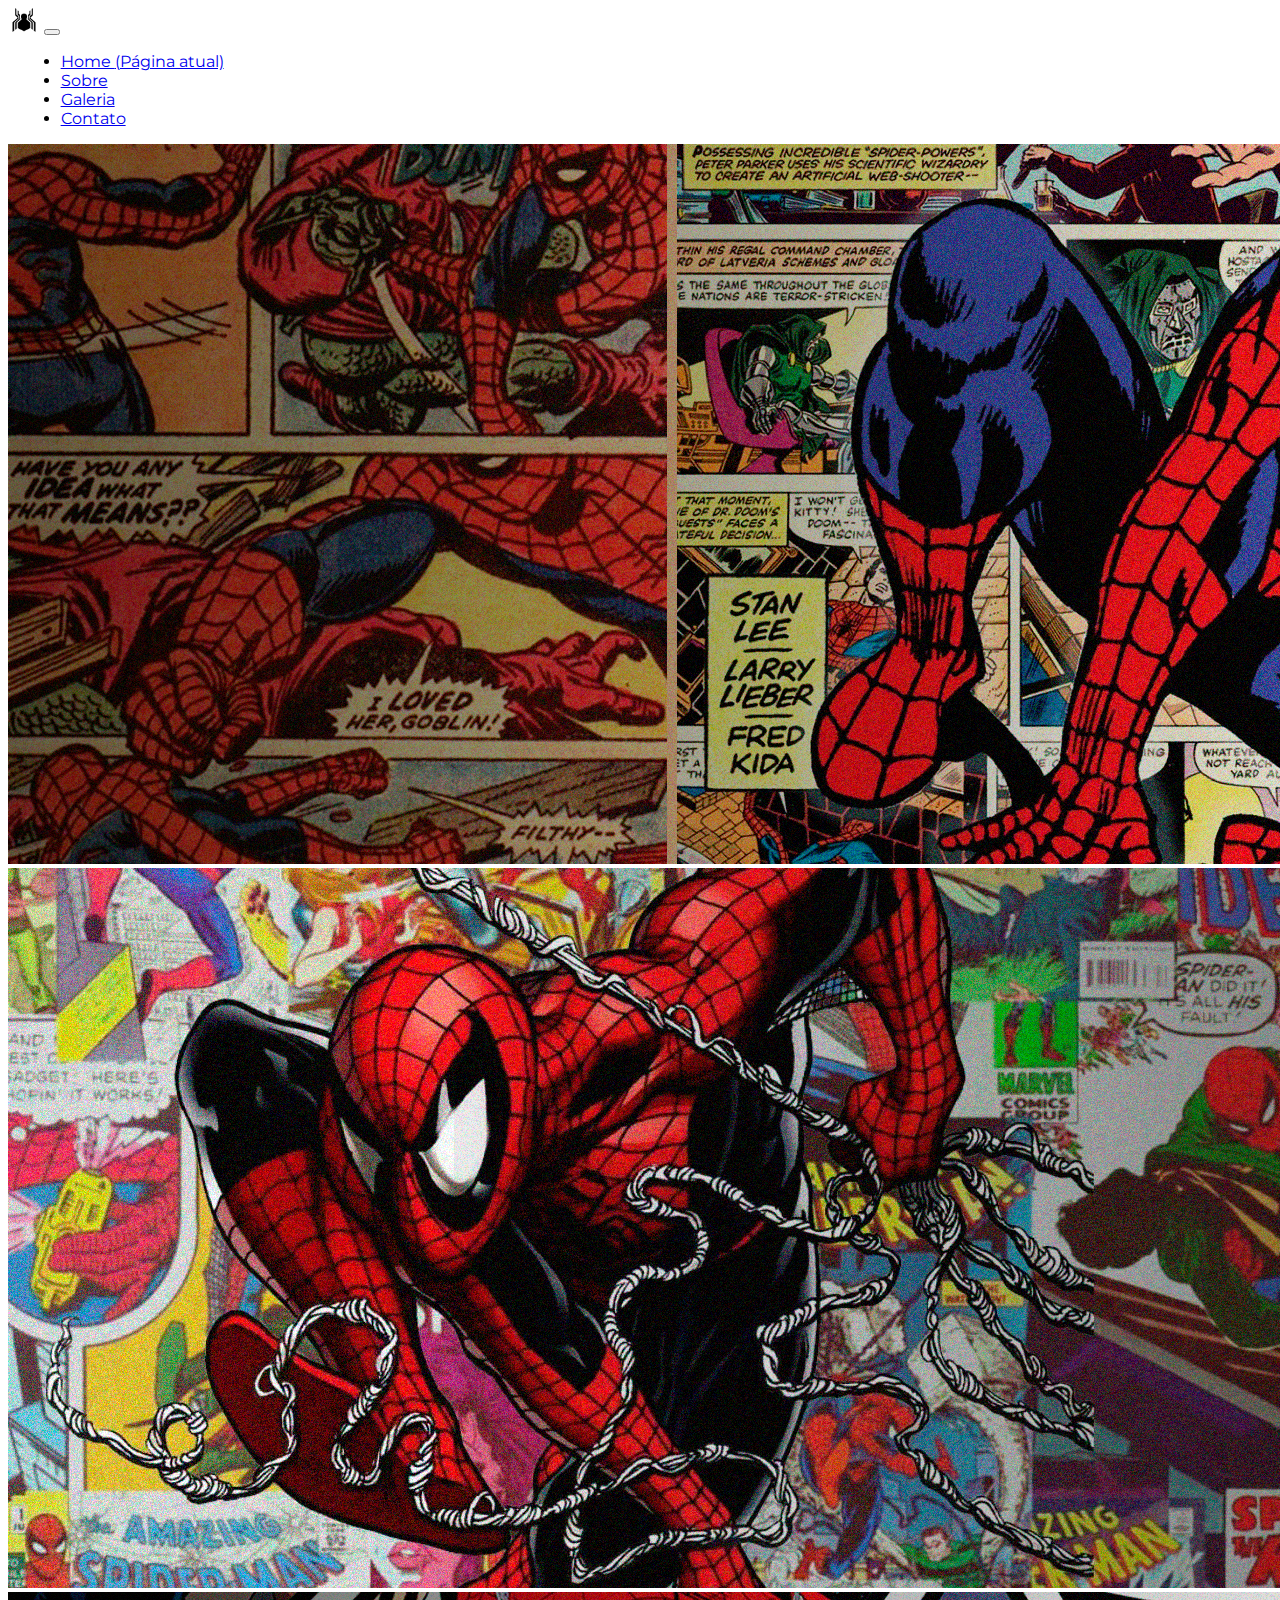
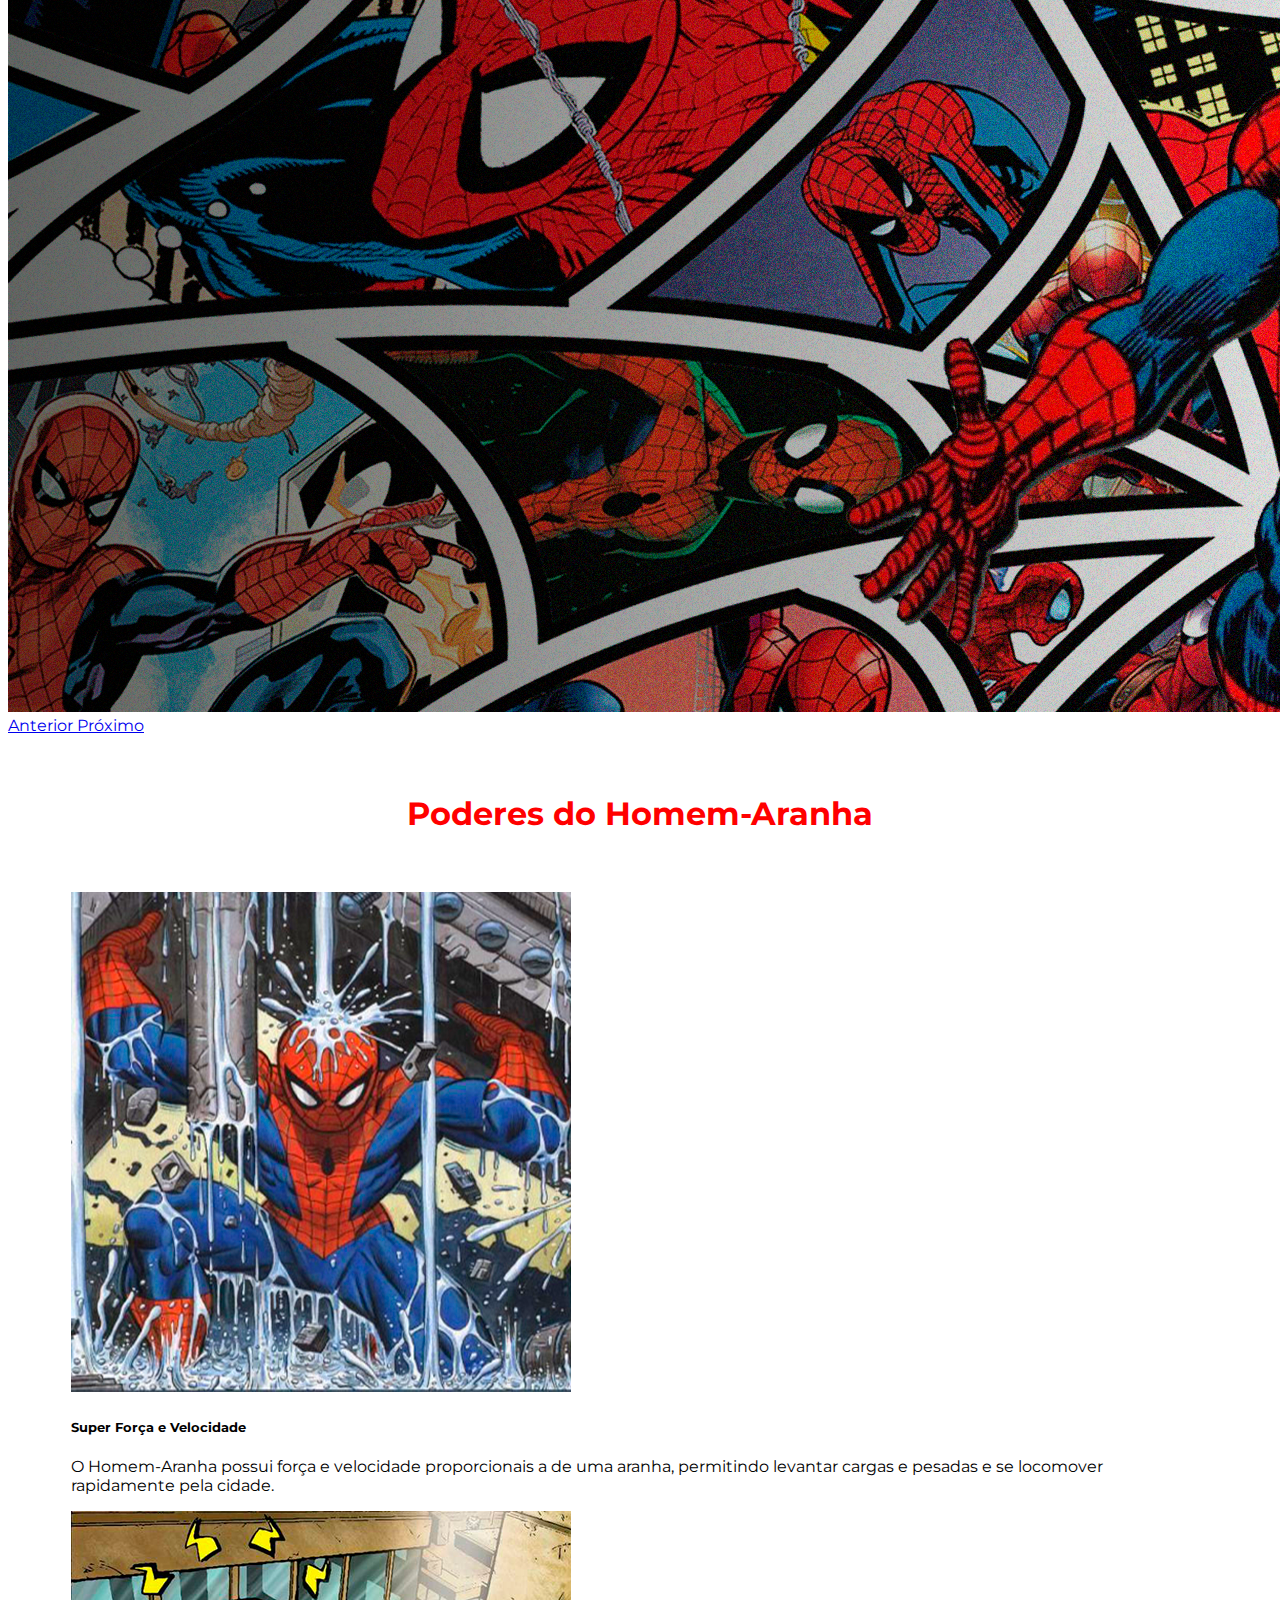
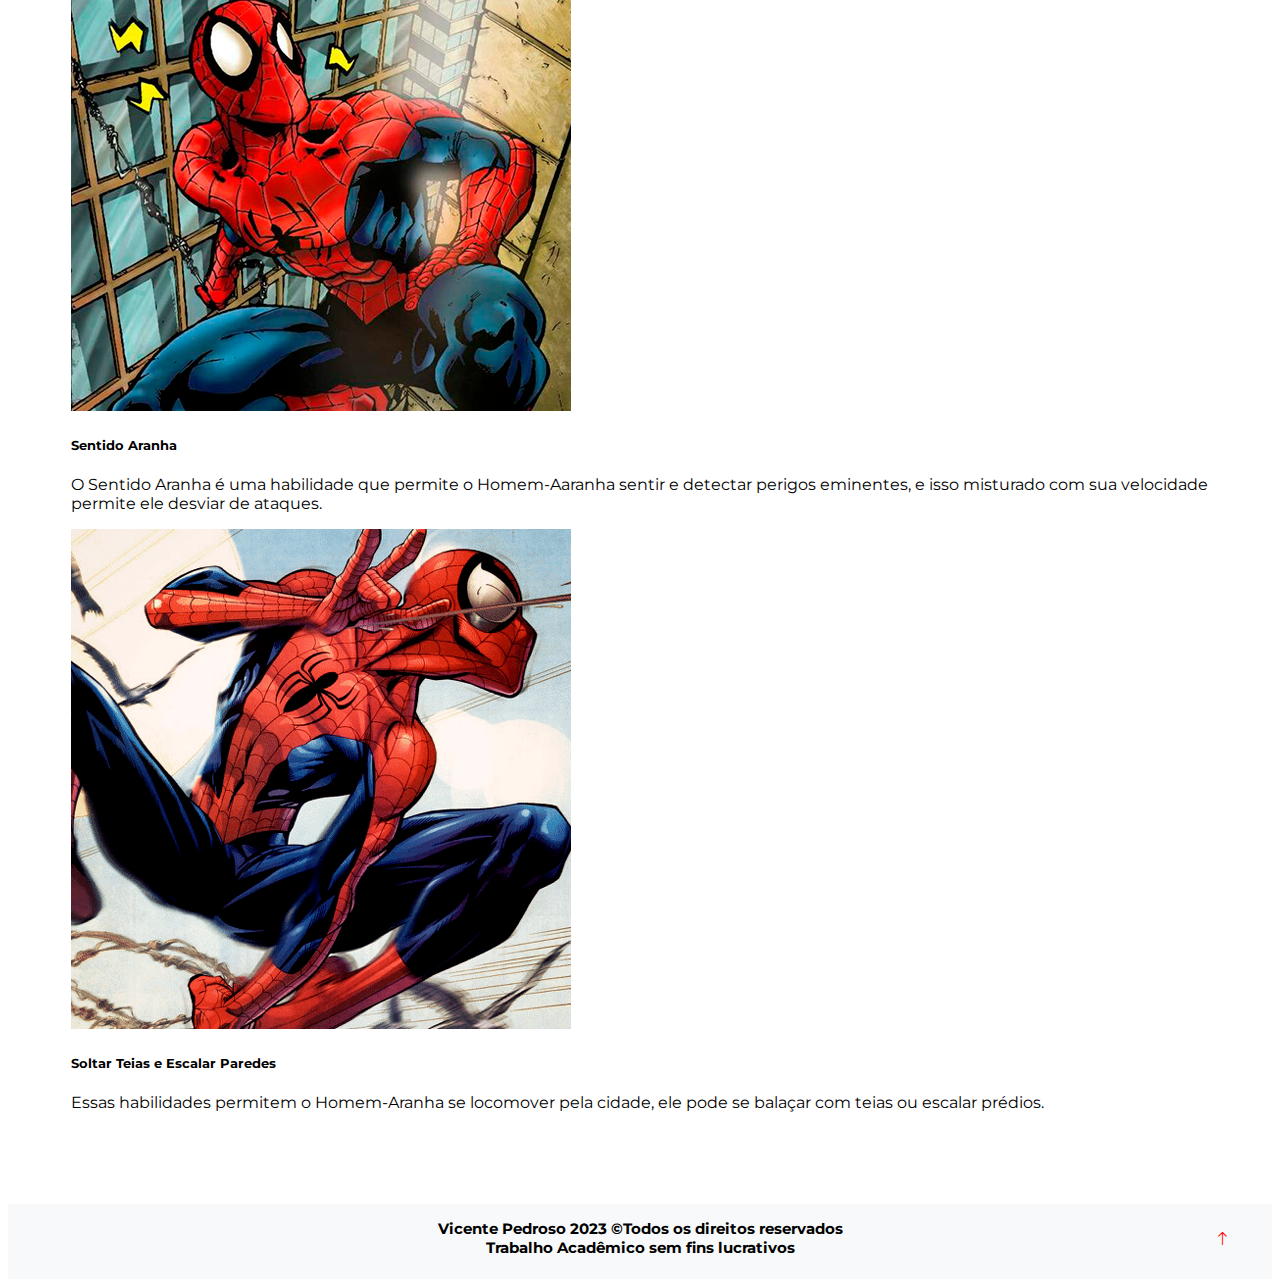
<file: index.html>
<!DOCTYPE html>
<html lang="pt-br">

<head>
  <title>Home - Homem-Aranha</title>
  <!-- Meta tags Obrigatórias -->
  <meta charset="utf-8">
  <meta name="viewport" content="width=device-width, initial-scale=1, shrink-to-fit=no">
  <link rel="icon" href="pic/logo.png">

  <!-- Bootstrap CSS -->
  <link rel="stylesheet" href="https://stackpath.bootstrapcdn.com/bootstrap/4.1.3/css/bootstrap.min.css"
    integrity="sha384-MCw98/SFnGE8fJT3GXwEOngsV7Zt27NXFoaoApmYm81iuXoPkFOJwJ8ERdknLPMO" crossorigin="anonymous">
    <link rel="stylesheet" href="https://cdn.jsdelivr.net/npm/bootstrap-icons@1.10.5/font/bootstrap-icons.css"><!-- IMPORTAÇÃO DOS ICONES BOOTSTRAPS -->
  <link rel="stylesheet" href="style.css">


  <!-- JavaScript (Opcional) -->
  <!-- jQuery primeiro, depois Popper.js, depois Bootstrap JS -->
  <script src="https://code.jquery.com/jquery-3.3.1.slim.min.js"
    integrity="sha384-q8i/X+965DzO0rT7abK41JStQIAqVgRVzpbzo5smXKp4YfRvH+8abtTE1Pi6jizo"
    crossorigin="anonymous"></script>
  <script src="https://cdnjs.cloudflare.com/ajax/libs/popper.js/1.14.3/umd/popper.min.js"
    integrity="sha384-ZMP7rVo3mIykV+2+9J3UJ46jBk0WLaUAdn689aCwoqbBJiSnjAK/l8WvCWPIPm49"
    crossorigin="anonymous"></script>
  <script src="https://stackpath.bootstrapcdn.com/bootstrap/4.1.3/js/bootstrap.min.js"
    integrity="sha384-ChfqqxuZUCnJSK3+MXmPNIyE6ZbWh2IMqE241rYiqJxyMiZ6OW/JmZQ5stwEULTy"
    crossorigin="anonymous"></script>

</head>

<body>

  <nav class="navbar navbar-expand-lg navbar-light bg-light">
    <img src="pic/logo.png">
    <button class="navbar-toggler" type="button" data-toggle="collapse" data-target="#navbarNav"
      aria-controls="navbarNav" aria-expanded="false" aria-label="Alterna navegação">
      <span class="navbar-toggler-icon"></span>
    </button>
    <div class="collapse navbar-collapse" id="navbarNav">
      <ul class="navbar-nav">
        <li class="nav-item active">
          <a class="nav-link" href="index.html">Home <span class="sr-only">(Página atual)</span></a>
        </li>
        <li class="nav-item">
          <a class="nav-link" href="sobre.html">Sobre</a>
        </li>
        <li class="nav-item">
          <a class="nav-link" href="galeria.html">Galeria</a>
        </li>
        <li class="nav-item">
          <a class="nav-link" href="contato.html">Contato</a>
        </li>
      </ul>
    </div>
  </nav>

  <div id="carouselExampleControls" class="carousel slide" data-ride="carousel">
    <div class="carousel-inner">
      <div class="carousel-item active">
        <img class="d-block w-100" src="pic/slide1.png" alt="Primeiro Slide">
      </div>
      <div class="carousel-item">
        <img class="d-block w-100" src="pic/slide2.png" alt="Segundo Slide">
      </div>
      <div class="carousel-item">
        <img class="d-block w-100" src="pic/slide3.png" alt="Terceiro Slide">
      </div>
    </div>
    <a class="carousel-control-prev" href="#carouselExampleControls" role="button" data-slide="prev">
      <span class="carousel-control-prev-icon" aria-hidden="true"></span>
      <span class="sr-only">Anterior</span>
    </a>
    <a class="carousel-control-next" href="#carouselExampleControls" role="button" data-slide="next">
      <span class="carousel-control-next-icon" aria-hidden="true"></span>
      <span class="sr-only">Próximo</span>
    </a>
  </div>


    <div class="hometitulo"> <h1>Poderes do Homem-Aranha</h1></div>

    <div class="card-deck">
      <div class="card">
        <img class="card-img-top" src="pic/super-força.png" alt="Imagem de capa do card">
        <div class="card-body">
          <h5 class="card-title">Super Força e Velocidade</h5>
          <p class="card-text">O Homem-Aranha possui força e velocidade proporcionais a de uma aranha, permitindo levantar cargas e pesadas e se locomover rapidamente pela cidade.</p>
  
        </div>
      </div>
      <div class="card">
        <img class="card-img-top" src="pic/sentido-aranha.png" alt="Imagem de capa do card">
        <div class="card-body">
          <h5 class="card-title">Sentido Aranha</h5>
          <p class="card-text">O Sentido Aranha é uma habilidade que permite o Homem-Aaranha sentir e detectar perigos eminentes, e isso misturado com sua velocidade permite ele desviar de ataques.</p>
 
        </div>
      </div>
      <div class="card">
        <img class="card-img-top" src="pic/soltar-teia.png" alt="Imagem de capa do card">
        <div class="card-body">
          <h5 class="card-title">Soltar Teias e Escalar Paredes</h5>
          <p class="card-text">Essas habilidades permitem o Homem-Aranha se locomover pela cidade, ele pode se balaçar com teias ou escalar prédios.</p>

        </div>
      </div>
    </div>

    <div class="rodape">
       <a href="#"> <i class="bi bi-arrow-up"></i></a>
      <h2>Vicente Pedroso 2023 &copyTodos os direitos reservados</br>
      Trabalho Acadêmico sem fins lucrativos</h2>
      
    </div>

</body>

</html>
</file>
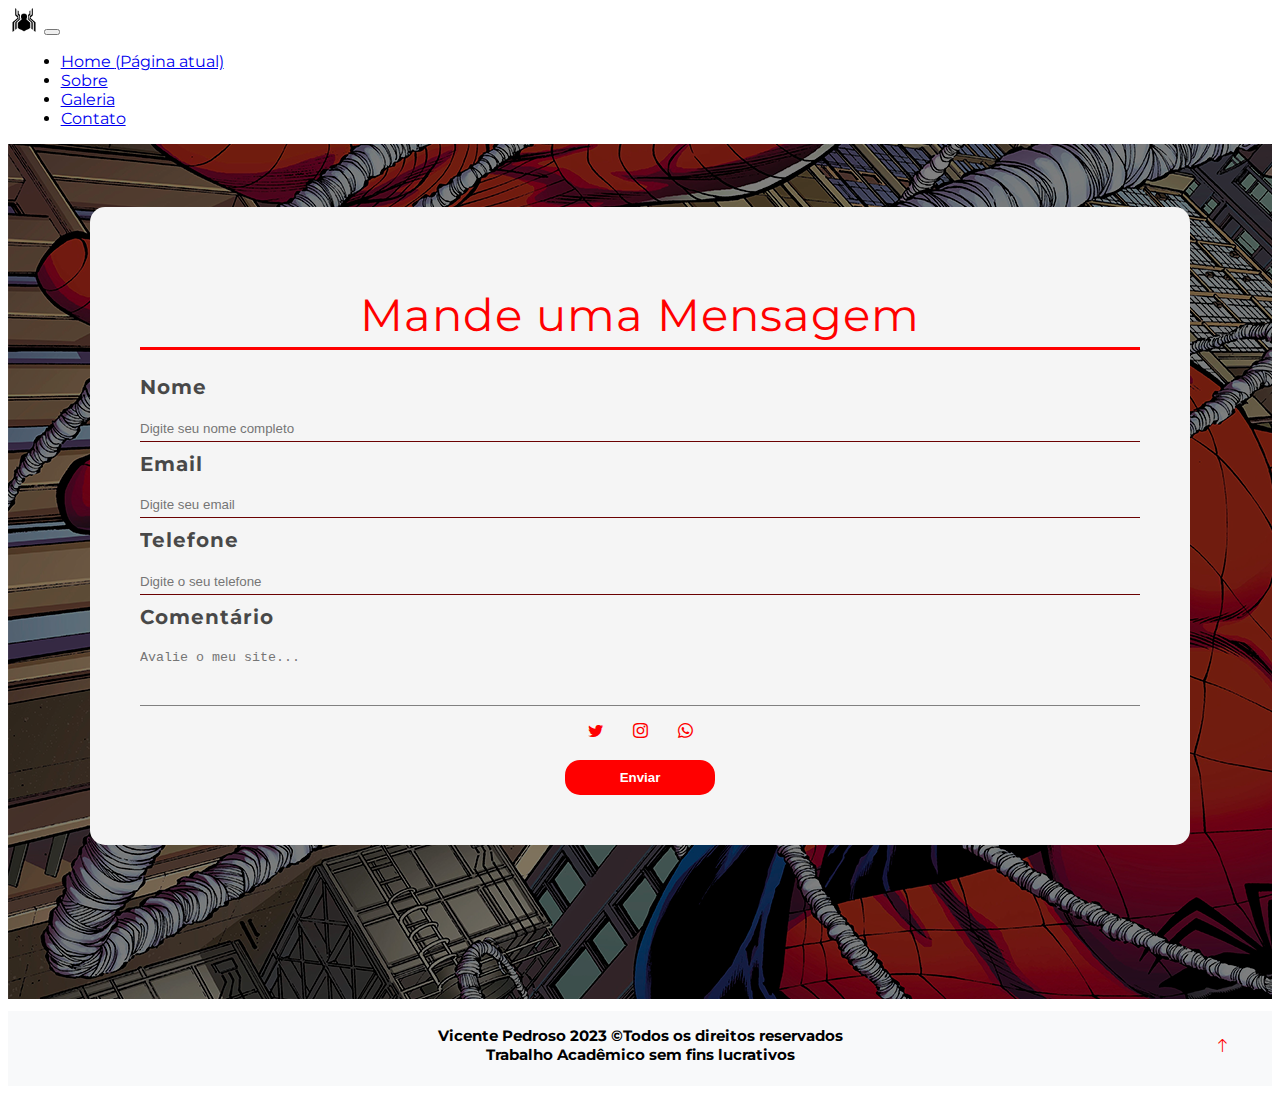
<file: contato.html>
<!DOCTYPE html>
<html lang="pt-br">

<head>
  <title>Contato - Homem-Aranha</title>
  <!-- Meta tags Obrigatórias -->
  <meta charset="utf-8">
  <meta name="viewport" content="width=device-width, initial-scale=1, shrink-to-fit=no">
  <link rel="icon" href="pic/logo.png">

  <!-- Bootstrap CSS -->
  <link rel="stylesheet" href="https://stackpath.bootstrapcdn.com/bootstrap/4.1.3/css/bootstrap.min.css"
    integrity="sha384-MCw98/SFnGE8fJT3GXwEOngsV7Zt27NXFoaoApmYm81iuXoPkFOJwJ8ERdknLPMO" crossorigin="anonymous">
    <link rel="stylesheet" href="https://cdn.jsdelivr.net/npm/bootstrap-icons@1.10.5/font/bootstrap-icons.css"><!-- IMPORTAÇÃO DOS ICONES BOOTSTRAPS -->
  <link rel="stylesheet" href="style.css">


  <!-- JavaScript (Opcional) -->
  <!-- jQuery primeiro, depois Popper.js, depois Bootstrap JS -->
  <script src="https://code.jquery.com/jquery-3.3.1.slim.min.js"
    integrity="sha384-q8i/X+965DzO0rT7abK41JStQIAqVgRVzpbzo5smXKp4YfRvH+8abtTE1Pi6jizo"
    crossorigin="anonymous"></script>
  <script src="https://cdnjs.cloudflare.com/ajax/libs/popper.js/1.14.3/umd/popper.min.js"
    integrity="sha384-ZMP7rVo3mIykV+2+9J3UJ46jBk0WLaUAdn689aCwoqbBJiSnjAK/l8WvCWPIPm49"
    crossorigin="anonymous"></script>
  <script src="https://stackpath.bootstrapcdn.com/bootstrap/4.1.3/js/bootstrap.min.js"
    integrity="sha384-ChfqqxuZUCnJSK3+MXmPNIyE6ZbWh2IMqE241rYiqJxyMiZ6OW/JmZQ5stwEULTy"
    crossorigin="anonymous"></script>

    <script language="javascript" type="text/javascript"> 

      function aviso (){
          alert('Dados Enviados, entraremos em contato em breve!')
      }
  
       function validar () {
        var nome = form1.nome.value;
        var email = form1.email.value;
        var telefone = form1.telefone.value;
      
         if (nome == ""){
        alert ('Preencha o campo com o seu nome');
        form1.nome.focus ();
          return false;
          }
  
          if (email == ""){
          alert ('Preencha o campo com o seu email');
          form1.email.focus ();
          return false;
          }
      
          if (telefone == ""){
          alert ('Preencha o campo com o seu telefone');
          form1.telefone.focus ();
          return false;
          }
  
          // Coloquei vários espaços para alinhar a mensagem de envio! // 
          else {
          alert ('Dados enviados com sucesso.                                                                Entraremos em contato em breve!')
          }
          }
      </script>
  
</head>



<body>

  <nav class="navbar navbar-expand-lg navbar-light bg-light">
    <img src="pic/logo.png">
    <button class="navbar-toggler" type="button" data-toggle="collapse" data-target="#navbarNav"
      aria-controls="navbarNav" aria-expanded="false" aria-label="Alterna navegação">
      <span class="navbar-toggler-icon"></span>
    </button>
    <div class="collapse navbar-collapse" id="navbarNav">
      <ul class="navbar-nav">
        <li class="nav-item">
          <a class="nav-link" href="index.html">Home <span class="sr-only">(Página atual)</span></a>
        </li>
        <li class="nav-item">
          <a class="nav-link" href="sobre.html">Sobre</a>
        </li>
        <li class="nav-item">
          <a class="nav-link" href="galeria.html">Galeria</a>
        </li>
        <li class="nav-item active">
          <a class="nav-link" href="contato.html">Contato</a>
        </li>
      </ul>
    </div>
  </nav>

  <section class="contato-back">

  <div class="container-contato">
      <form name="form1" method="post" action="index.html">
          <h1>Mande uma Mensagem</h1>
          <div class="input">
              <h2>Nome</h2>
              <input name="nome" type="text" placeholder="Digite seu nome completo" minlength="2" required maxlength="25">
              <h2>Email</h2>
              <input name="email" type="email" placeholder="Digite seu email" required>
              <h2>Telefone</h2>
              <input name="telefone" type="tel" placeholder="Digite o seu telefone" title="Digite apenas números" required>
              <h2>Comentário</h2>
              <div class="textarea">
                  <textarea name="comentario" placeholder="Avalie o meu site..." type="text"></textarea>
              </div>
              
              <div class="redes-sociais">
                 <a href="https://www.instagram.com/vimathss/"><i class="bi bi-twitter"></i></a>
                 <a href="https://www.instagram.com/vimathss/"><i class="bi bi-instagram"></i></a>
                 <a href="https://api.whatsapp.com/send?phone=5555994799577&text=oi%20gostoso%20do%20css%20bolado%20%F0%9F%98%8F"><i class="bi bi-whatsapp"></i></a>
              </div>

              <div class="enviar">
                  <button type="submit" onclick="return validar()">Enviar</button>
              </div>
          </div>
      </form>
  </section>
    <div class="rodape">
        <a href="#"> <i class="bi bi-arrow-up"></i></a>
      <h2>Vicente Pedroso 2023 &copyTodos os direitos reservados</br>
      Trabalho Acadêmico sem fins lucrativos</h2>
    </div>

</body>

</html>
</file>
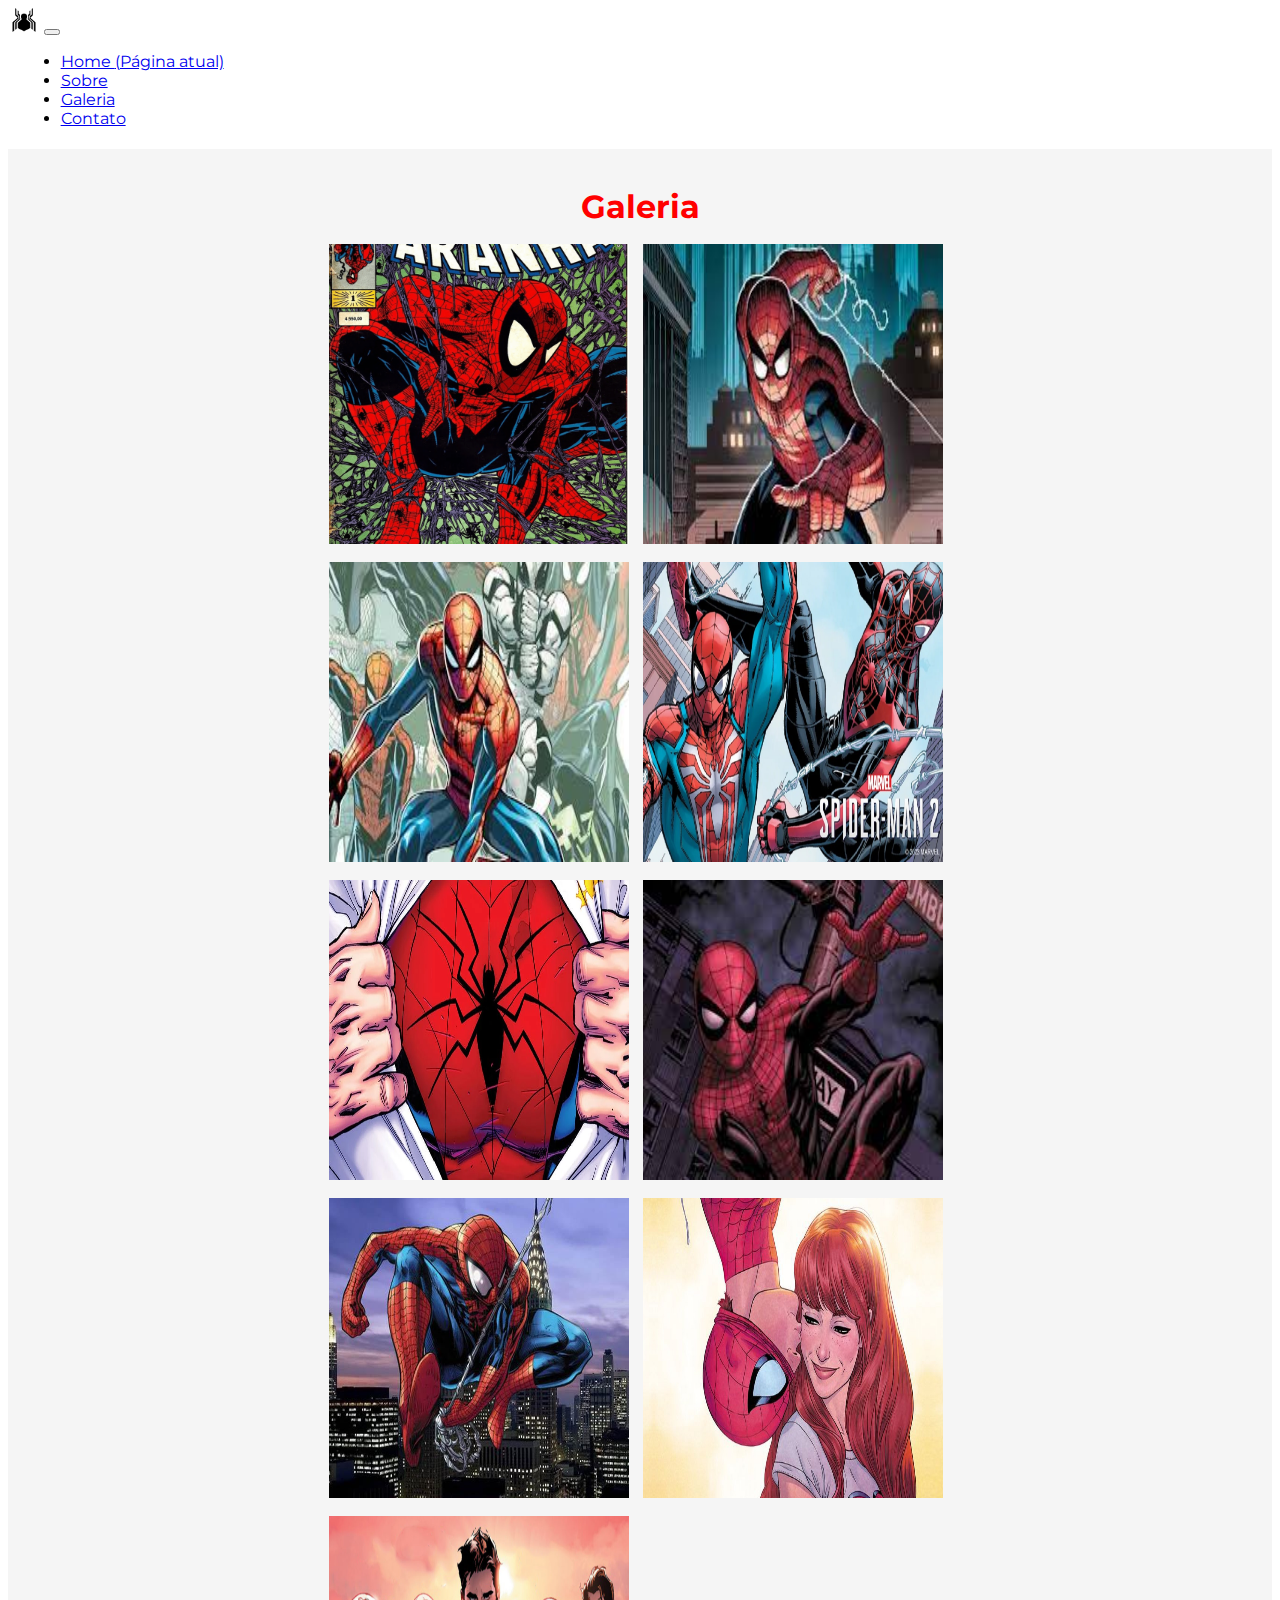
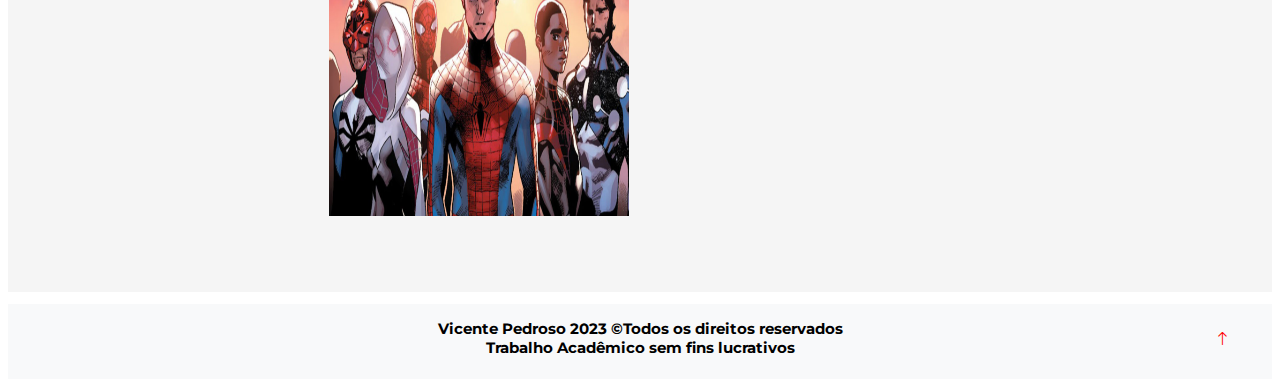
<file: galeria.html>
<!DOCTYPE html>
<html lang="pt-br">

<head>
  <title>Galeria - Homem-Aranha</title>
  <!-- Meta tags Obrigatórias -->
  <meta charset="utf-8">
  <meta name="viewport" content="width=device-width, initial-scale=1, shrink-to-fit=no">
  <link rel="icon" href="pic/logo.png">

  <!-- Bootstrap CSS -->
  <link rel="stylesheet" href="https://stackpath.bootstrapcdn.com/bootstrap/4.1.3/css/bootstrap.min.css"
    integrity="sha384-MCw98/SFnGE8fJT3GXwEOngsV7Zt27NXFoaoApmYm81iuXoPkFOJwJ8ERdknLPMO" crossorigin="anonymous">
    <link rel="stylesheet" href="https://cdn.jsdelivr.net/npm/bootstrap-icons@1.10.5/font/bootstrap-icons.css"><!-- IMPORTAÇÃO DOS ICONES BOOTSTRAPS -->
  <link rel="stylesheet" href="style.css">


  <!-- JavaScript (Opcional) -->
  <!-- jQuery primeiro, depois Popper.js, depois Bootstrap JS -->
  <script src="https://code.jquery.com/jquery-3.3.1.slim.min.js"
    integrity="sha384-q8i/X+965DzO0rT7abK41JStQIAqVgRVzpbzo5smXKp4YfRvH+8abtTE1Pi6jizo"
    crossorigin="anonymous"></script>
  <script src="https://cdnjs.cloudflare.com/ajax/libs/popper.js/1.14.3/umd/popper.min.js"
    integrity="sha384-ZMP7rVo3mIykV+2+9J3UJ46jBk0WLaUAdn689aCwoqbBJiSnjAK/l8WvCWPIPm49"
    crossorigin="anonymous"></script>
  <script src="https://stackpath.bootstrapcdn.com/bootstrap/4.1.3/js/bootstrap.min.js"
    integrity="sha384-ChfqqxuZUCnJSK3+MXmPNIyE6ZbWh2IMqE241rYiqJxyMiZ6OW/JmZQ5stwEULTy"
    crossorigin="anonymous"></script>

</head>

<body>

  <nav class="navbar navbar-expand-lg navbar-light bg-light">
    <img src="pic/logo.png">
    <button class="navbar-toggler" type="button" data-toggle="collapse" data-target="#navbarNav"
      aria-controls="navbarNav" aria-expanded="false" aria-label="Alterna navegação">
      <span class="navbar-toggler-icon"></span>
    </button>
    <div class="collapse navbar-collapse" id="navbarNav">
      <ul class="navbar-nav">
        <li class="nav-item">
          <a class="nav-link" href="index.html">Home <span class="sr-only">(Página atual)</span></a>
        </li>
        <li class="nav-item">
          <a class="nav-link" href="sobre.html">Sobre</a>
        </li>
        <li class="nav-item">
            <a class="nav-link active" href="galeria.html">Galeria</a>
          </li>
        <li class="nav-item">
          <a class="nav-link" href="contato.html">Contato</a>
        </li>
      </ul>
    </div>
  </nav>

  <section class="conteudo-galeria">
      <h1>Galeria</h1>
    <div class="galeria-img">
        <div class="conteiner-img">
        <img src="pic/galeria1.png">
        </div>
        <div class="conteiner-img">
        <img src="pic/galeria2.jpg">
        </div>
        <div class="conteiner-img">
        <img src="pic/galeria3.jpg">
        </div>
        <div class="conteiner-img">
        <img src="pic/galeria5.jpg">
        </div>
        <div class="conteiner-img">
        <img src="pic/galeria4.png">
        </div>
        <div class="conteiner-img">
        <img src="pic/galeria6.jpg">
        </div>
        <div class="conteiner-img">
        <img src="pic/galeria7.jpg">
        </div>
        <div class="conteiner-img">
        <img src="pic/galeria8.jpg">
        </div>
        <div class="conteiner-img">
        <img src="pic/galeria9.jpg">
        </div>                
    </div>
  </section>

    
  </div>
    <div class="rodape">
       <a href="#"> <i class="bi bi-arrow-up"></i></a>
      <h2>Vicente Pedroso 2023 &copyTodos os direitos reservados</br>
      Trabalho Acadêmico sem fins lucrativos</h2>
      
    </div>

</body>

</html>
</file>
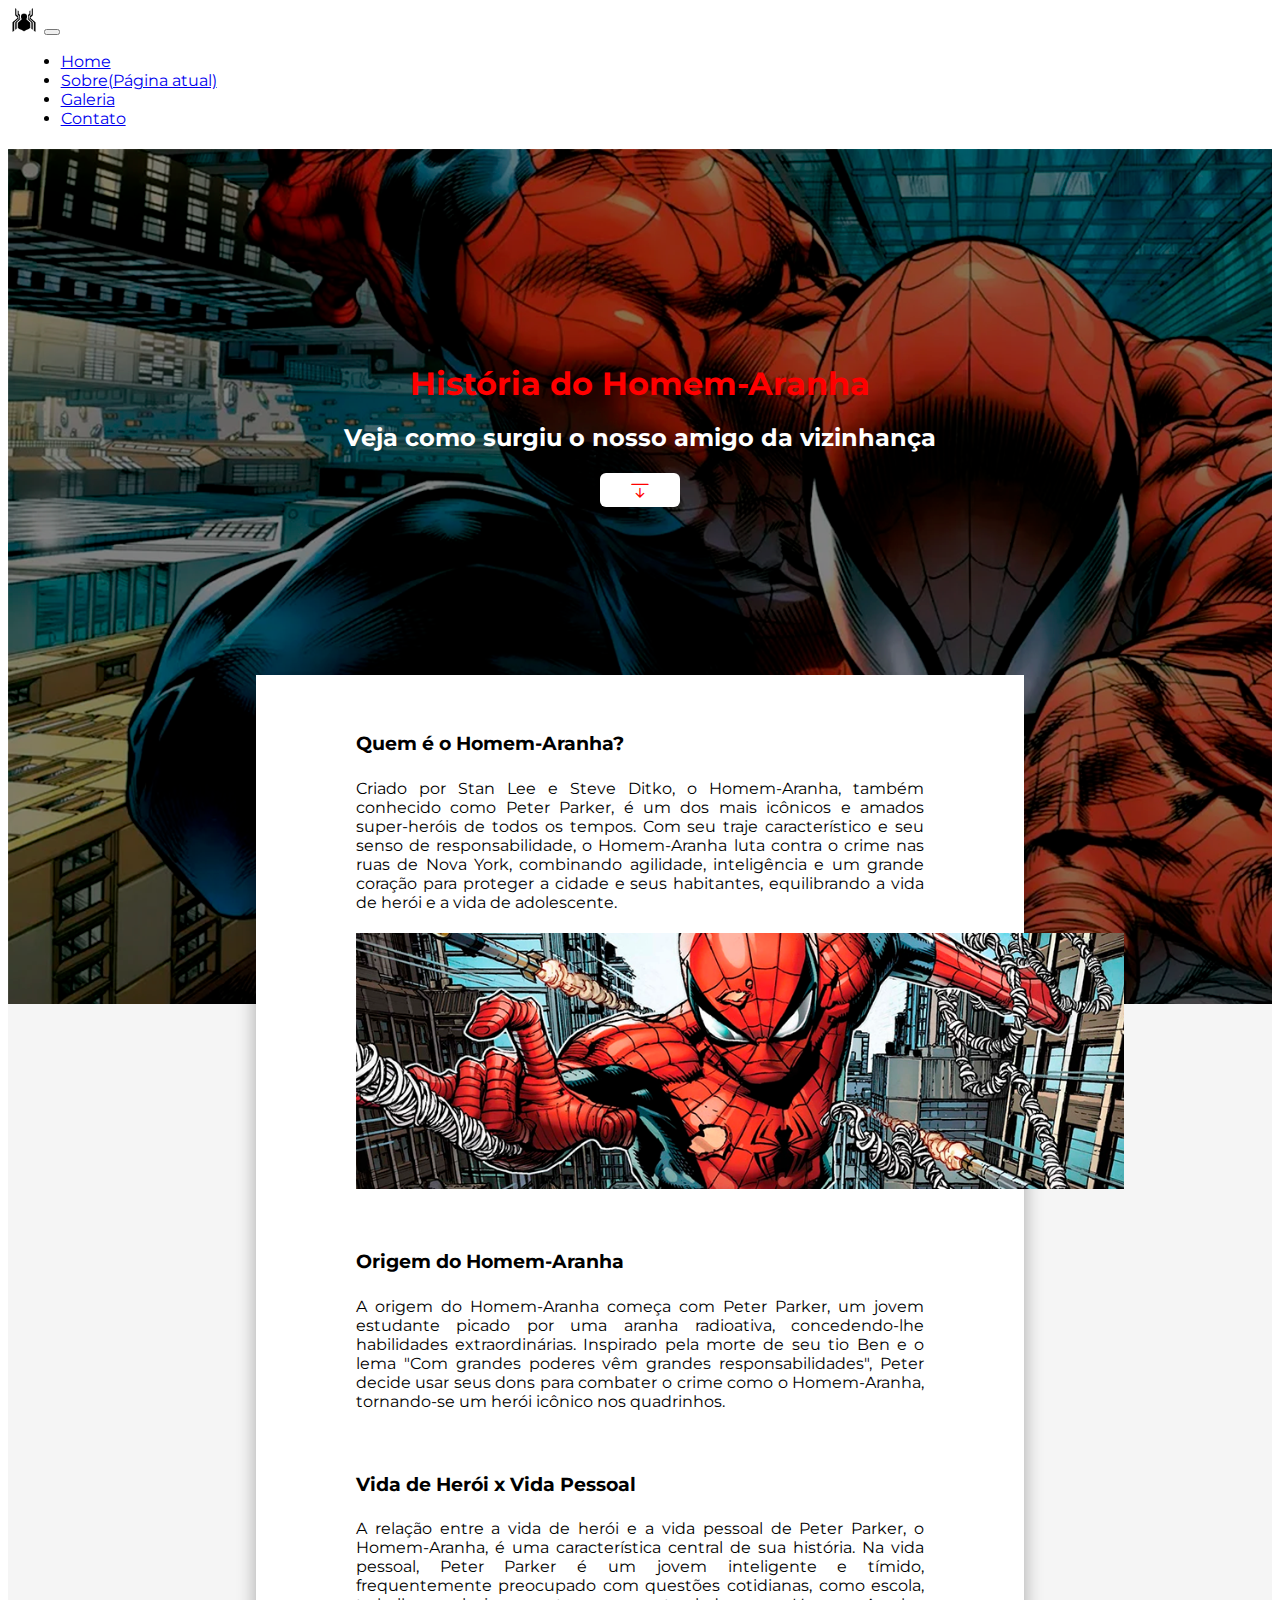
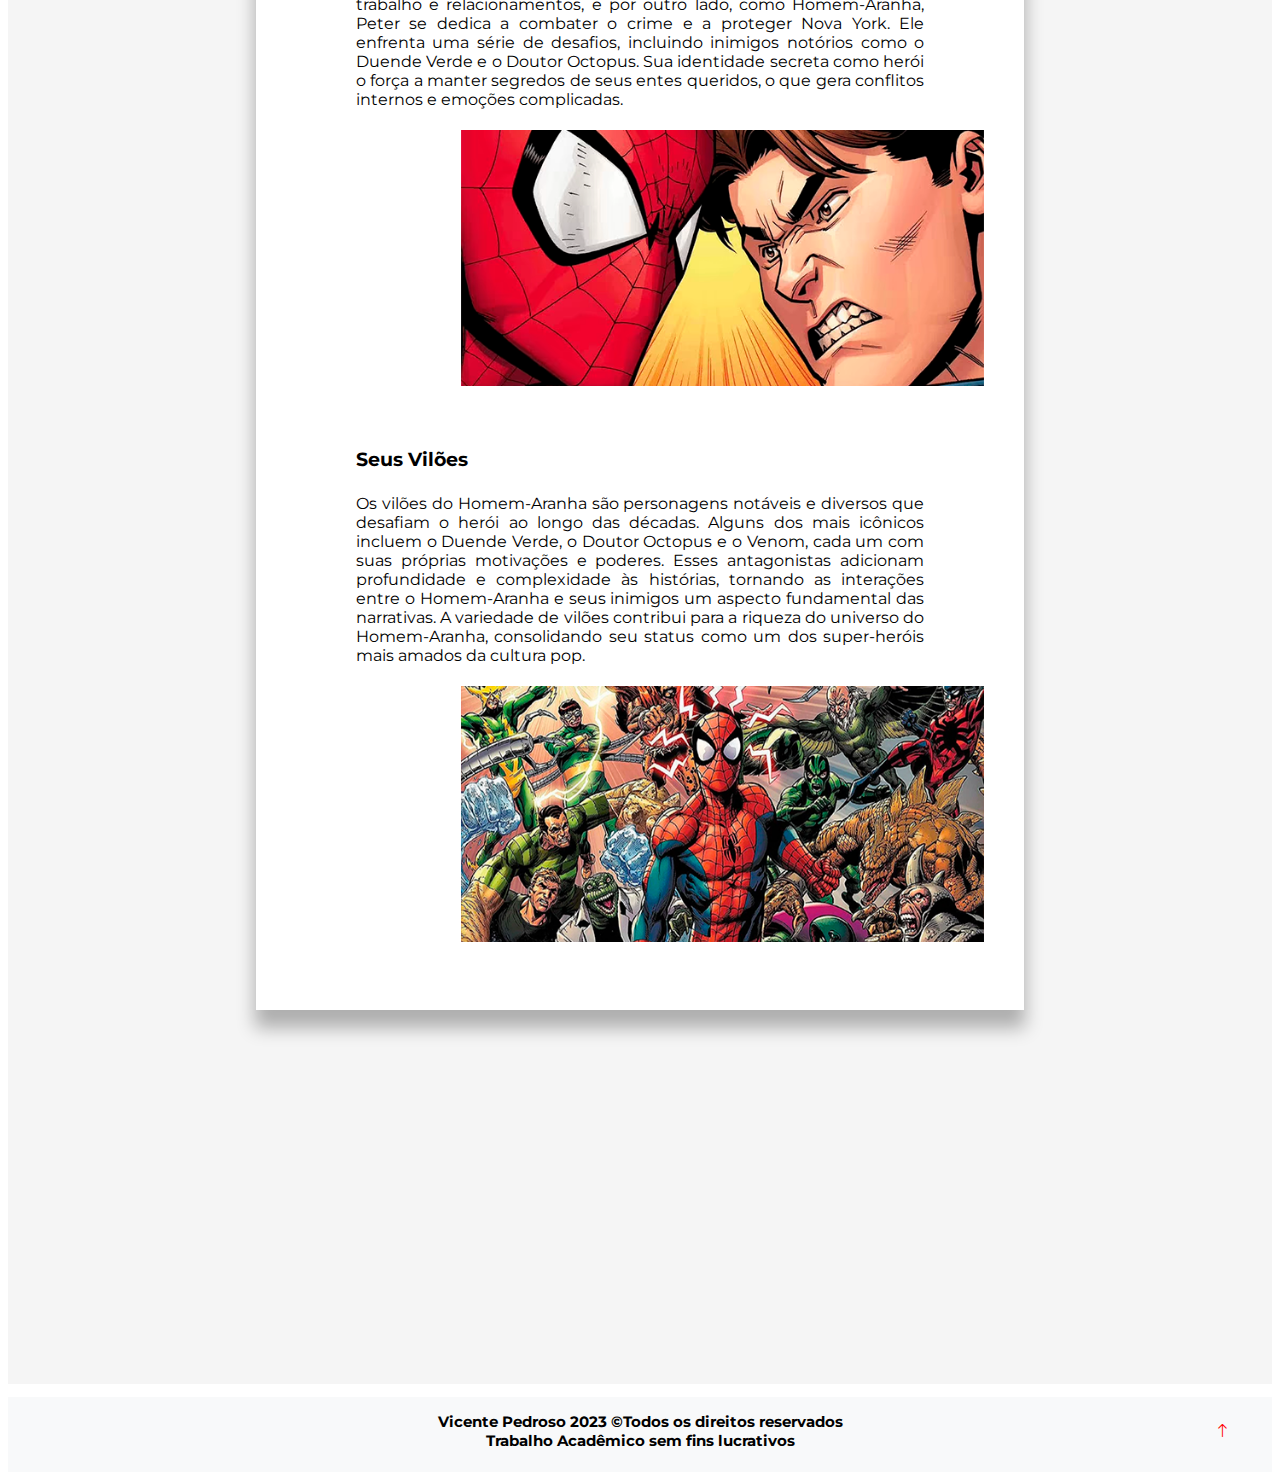
<file: sobre.html>
<!DOCTYPE html>
<html lang="pt-br">

<head>
  <title>Sobre - Homem-Aranha</title>
  <!-- Meta tags Obrigatórias -->
  <meta charset="utf-8">
  <meta name="viewport" content="width=device-width, initial-scale=1, shrink-to-fit=no">
  <link rel="icon" href="pic/logo.png">

  <!-- Bootstrap CSS -->
  <link rel="stylesheet" href="https://stackpath.bootstrapcdn.com/bootstrap/4.1.3/css/bootstrap.min.css"
    integrity="sha384-MCw98/SFnGE8fJT3GXwEOngsV7Zt27NXFoaoApmYm81iuXoPkFOJwJ8ERdknLPMO" crossorigin="anonymous">
  <link rel="stylesheet" href="https://cdn.jsdelivr.net/npm/bootstrap-icons@1.10.5/font/bootstrap-icons.css">
  <!-- IMPORTAÇÃO DOS ICONES BOOTSTRAPS -->
  <link rel="stylesheet" href="style.css">


  <!-- JavaScript (Opcional) -->
  <!-- jQuery primeiro, depois Popper.js, depois Bootstrap JS -->
  <script src="https://code.jquery.com/jquery-3.3.1.slim.min.js"
    integrity="sha384-q8i/X+965DzO0rT7abK41JStQIAqVgRVzpbzo5smXKp4YfRvH+8abtTE1Pi6jizo"
    crossorigin="anonymous"></script>
  <script src="https://cdnjs.cloudflare.com/ajax/libs/popper.js/1.14.3/umd/popper.min.js"
    integrity="sha384-ZMP7rVo3mIykV+2+9J3UJ46jBk0WLaUAdn689aCwoqbBJiSnjAK/l8WvCWPIPm49"
    crossorigin="anonymous"></script>
  <script src="https://stackpath.bootstrapcdn.com/bootstrap/4.1.3/js/bootstrap.min.js"
    integrity="sha384-ChfqqxuZUCnJSK3+MXmPNIyE6ZbWh2IMqE241rYiqJxyMiZ6OW/JmZQ5stwEULTy"
    crossorigin="anonymous"></script>

</head>

<body>

  <nav class="navbar navbar-expand-lg navbar-light bg-light">
    <img src="pic/logo.png">
    <button class="navbar-toggler" type="button" data-toggle="collapse" data-target="#navbarNav"
      aria-controls="navbarNav" aria-expanded="false" aria-label="Alterna navegação">
      <span class="navbar-toggler-icon"></span>
    </button>
    <div class="collapse navbar-collapse" id="navbarNav">
      <ul class="navbar-nav">
        <li class="nav-item">
          <a class="nav-link" href="index.html">Home </a>
        </li>
        <li class="nav-item active">
          <a class="nav-link" href="sobre.html">Sobre<span class="sr-only">(Página atual)</span></a>
        </li>
        <li class="nav-item">
          <a class="nav-link" href="galeria.html">Galeria</a>
        </li>
        <li class="nav-item">
          <a class="nav-link" href="contato.html">Contato</a>
        </li>
      </ul>
    </div>
  </nav>

  <section class="sobre-back">
    <h1>História do Homem-Aranha</h1>
    <h2>Veja como surgiu o nosso amigo da vizinhança</h2>
    <a href="#sobre-conteudo"><i class="bi bi-arrow-bar-down"></i></a>

    <div class="container-sobre-conteudo">
    <section class="sobre-conteudo" id="sobre-conteudo">
        <h3>Quem é o Homem-Aranha?</h3>
        <p>Criado por Stan Lee e Steve Ditko, o Homem-Aranha, também conhecido como Peter Parker, é um dos mais icônicos e amados super-heróis de todos os tempos. Com seu traje característico e seu senso de responsabilidade, o Homem-Aranha luta contra o crime nas ruas de Nova York, combinando agilidade, inteligência e um grande coração para proteger a cidade e seus habitantes, equilibrando a vida de herói e a vida de adolescente.</p>
        <img src="pic/aranha2.png">

        <h3>Origem do Homem-Aranha</h3>
        <p>A origem do Homem-Aranha começa com Peter Parker, um jovem estudante picado por uma aranha radioativa, concedendo-lhe habilidades extraordinárias. Inspirado pela morte de seu tio Ben e o lema "Com grandes poderes vêm grandes responsabilidades", Peter decide usar seus dons para combater o crime como o Homem-Aranha, tornando-se um herói icônico nos quadrinhos.</p>
    
        <h3>Vida de Herói x Vida Pessoal</h3>
        <p>A relação entre a vida de herói e a vida pessoal de Peter Parker, o Homem-Aranha, é uma característica central de sua história. 
          Na vida pessoal, Peter Parker é um jovem inteligente e tímido, frequentemente preocupado com questões cotidianas, como escola, trabalho e relacionamentos, e  por outro lado, como Homem-Aranha, Peter se dedica a combater o crime e a proteger Nova York. Ele enfrenta uma série de desafios, incluindo inimigos notórios como o Duende Verde e o Doutor Octopus. Sua identidade secreta como herói o força a manter segredos de seus entes queridos, o que gera conflitos internos e emoções complicadas.</p>
      
        <img src="pic/aranha3.png">

        <h3>Seus Vilões</h3>
        <p>Os vilões do Homem-Aranha são personagens notáveis e diversos que desafiam o herói ao longo das décadas. Alguns dos mais icônicos incluem o Duende Verde, o Doutor Octopus e o Venom, cada um com suas próprias motivações e poderes. Esses antagonistas adicionam profundidade e complexidade às histórias, tornando as interações entre o Homem-Aranha e seus inimigos um aspecto fundamental das narrativas. A variedade de vilões contribui para a riqueza do universo do Homem-Aranha, consolidando seu status como um dos super-heróis mais amados da cultura pop.</p>
        <img src="pic/aranha4.png">

    </section> 
  </div>
  </section>
 
  <section class="sobre-pag2" >

  </section>

  <div class="rodape">
    <a href="#"> <i class="bi bi-arrow-up"></i></a>
    <h2>Vicente Pedroso 2023 &copyTodos os direitos reservados</br>
      Trabalho Acadêmico sem fins lucrativos</h2>
  </div>

</body>

</html>
</file>
<file: style.css>
@import url('https://fonts.googleapis.com/css2?family=Archivo+Black&family=Montserrat:wght@700&display=swap');
/*INICIO EDIÇÃO GERAL*/
html{
    overflow-x: hidden;
    scroll-behavior: smooth;
    user-select: none;
    font-family: 'Montserrat', sans-serif;
    
}

::-webkit-scrollbar { 
    /* scrollbar personalizada */
    width: 10px;
    background-color:  #f8f9fa;
}

::-webkit-scrollbar-thumb {
    background-color: red;
    width: 10px;
    height: 30px;

}

/*FIM EDIÇÃO GERAL*/

#myCarousel img{ /*CARROSEL*/
    max-width: 100%;
}

.navbar img{ /*navbar começo*/
    width: 2.5%;
}

.navbar-nav{
    margin-left: 1%;
}

.logo-nav{
    position: absolute;
}

.rodape{ /*RODAPÉ*/
    text-align: center;
    font-size: 15px;
    width: 100%;
    height: 75px;
    background-color: #f8f9fa;
}

.rodape i{
    font-size: 15px;
    color: red;
    position: absolute;
    margin-top: 25px;
    right: 50px;
    transition: 0.5s;
}

.rodape i:hover{
   padding: 2px 5px;
   border-radius: 50%;
   border: 2px solid red;
}



.rodape h2{
    font-size: 15px;
    padding: 15px;
}

/*HOME COMEÇO*/


.hometitulo h1{
    font-weight: bold;
    color: red;
    text-align: center;
    padding: 3%;
    font-family: 'Montserrat', sans-serif;
    font-weight: bold;
    
}

.card-deck{
    padding:  0% 5% 5% 5%;
}


/*Home fim*/


/*SOBRE COMEÇO*/

.sobre-back{ /*Pagina 1 do Sobre*/
    width: 100%;
    height: 95vh;
    text-align: center;
    justify-content: center;
    background-image: url("pic/wallpaper.png");
    
}

.sobre-back h1{ 
    padding-top: 17%;
    font-weight: bold;
    color: red;
    text-align: center;
    margin-bottom: 0;
    font-family: 'Montserrat', sans-serif;
    font-weight: bold;
}

.sobre-back h2{
    color: white;
    padding-bottom: 0.5%;
    font-family: 'Montserrat', sans-serif;
}

.sobre-back i{
    font-size: 20px;
    color: red;
    padding: 5px 30px;
    background-color: white;
    border-radius: 6px;
    transition: 1s;
    cursor: pointer;
}

.sobre-back i:hover{
    color: white;
    background-color: red;
    padding: 5px 40px;
}

.sobre-pag2{ /*PAGINA 2 SOBRE*/
    height: 220vh;
    background-color: #F5F5F5;
}

 .container-sobre-conteudo{
    text-align: center;
    justify-content: center;
    display: flex;
    width: auto;
 }

 .sobre-conteudo{
    top: 75vh;
    width: 60%;
    height: auto;
    padding-bottom: 5%;
    background-color: white;
    box-shadow: 0px 17px 17px 1px rgba(0,0,0,0.29);
    position: absolute;
    z-index: 5;
 }

 .sobre-conteudo h3{
    font-size: 25;
    font-weight: bold;
    color: black;
    font-family: 'Montserrat', sans-serif;
    padding-top: 5%;
    padding-right: 13%;
    padding-left: 13%;
    text-align: justify;
 }

 .sobre-conteudo p{
    font-size: 15;
    color: black;
    font-family: 'Montserrat', sans-serif;
    padding: 5px 13%;
    text-align: justify;
 }

 .sobre-conteudo img{
    width: 100%;
    padding: 0 13%;
 }

 /*Sobre fim*/


 /*COMEÇO GALERIA*/
 .conteudo-galeria{
     background-color: #F5F5F5;
     width: 100%;
 }

 .conteudo-galeria h1{
    padding-top: 3%;
    padding-bottom: 1%;
    font-weight: bold;
    color: red;
    text-align: center;
    margin-bottom: 0;
    font-family: 'Montserrat', sans-serif;
    font-weight: bold;
    justify-content: center;
    display: flex;

 }

 .galeria-img{
    margin: 0 25%;
    padding-bottom: 5%;
 }

 .galeria-img img{
     height: 300px;
     width: 300px;
     max-width: 300px;
     padding: 5px;
     transition: 0.6s;
 }

 .galeria-img img:hover{
     transform: scale(1.2);
 }

 .conteiner-img{
     overflow: hidden;
     display: inline-block;
 }

 /*FIM GALERIA*/

 /*INICIO CONTATO*/
    .contato-back{
        width: 100%;
        height: 95vh;
        text-align: center;
        justify-content: center;
        background-image: url("pic/backcontato.png");
    }
    .container-contato {
        justify-content: center;
        align-items: center;
        display: flex;
    }
    
    form { /*formulario*/
        margin-top: 200px;
        margin-right: 50px;
        margin-left: 50px;
        width: 1000px;
        margin-top: 5%;
        background-color: #F5F5F5;
        padding: 50px;
        border-radius: 15px;
    }
    
    form h1 {
        text-align: center;
        font-weight: bold;
        width: 100%;
        font-size: 45px;
        letter-spacing: 1px;
        font-weight: normal;
        padding-bottom: 5px;
        margin-bottom: 25px;
        padding: none;
        color:red;
        font-family: 'Montserrat', sans-serif;
        border-bottom: 3px solid red;
    
    }
    
    form h2 {
        letter-spacing: 1px;
        text-align: justify;
        font-size: 20px;
        margin-top: 10px;
        color: black;
        opacity: 0.7;
        
    }
    
    form input {
        align-items: center;
        display: flex;
        padding: 5px 0px;
        width: 100%;
        background-color: #F5F5F5;
        border: none;
        border-bottom: 1px solid gray;
        color: white;
        transition: .6s;
    }
    
    form input:hover {
        padding: 10px;
    
    }
    
    form input:focus {
        border-bottom: 1px solid gray !important;
    
    }
    
    form input:invalid { /*Para deixar vermelho quando o usuario digitar invalido*/
        border-bottom: 1px solid rgb(107, 2, 2);
    }
    
    form textarea {
        resize: none;
        align-items: center;
        display: flex;
        padding: 5px 0px;
        width: 100%;
        height: 50px;
        background-color: #F5F5F5;
        border: none;
        border-bottom: 1px solid gray;
        color: white;
    }
    
    form .enviar {
        justify-content: center;
        align-items: center;
        display: flex;
    
    }
    
    form button {
    
        cursor: pointer;
        border: none;
        width: 150px;
        margin-top: 5px;
        padding: 10px 3px;
        font-weight: bold;
        background-color: red;
        color: white;
        font-family: 'Eagle Light', sans-serif;
        border-radius: 15px;
        transition: .6s;
    }
    
    form button:hover {
        padding: 15px 35px;
        background-color: #F5F5F5;
        border: 2px solid  red;
        color:red;
    
    }
    
    .redes-sociais { 
        justify-content: center;
        align-items: center;
        display: inline-block;
        display: flex;
        padding: 15px 15px;
    }
    
    .redes-sociais i {
        color: red;
        padding: 0 15px;
        font-size: 15px;
    }
 /*FIM CONTATO*/


 @media (max-width: 768px) { /*RESPONSIVO PARA CELULARES EM GERAL*/

    .navbar img{
        width: 10%;
    }

    .rodape i{
        margin-top: 40px;
        right: 10px;
    }

    .sobre-back h1{
        padding-top: 50%; 
    }
    .sobre-conteudo{
    top: 75vh;
    width: 75%;
    height: auto;
    padding-bottom: 5%;

    }

    .sobre-conteudo h3{
        text-align: center;
    }

    .sobre-conteudo img{
        width: 100%;
        padding: 0 3%;
     }

     .sobre-pag2{ /*PAGINA 2 SOBRE*/
        height: 335vh;
        background-color: #F5F5F5;
    }

    /*GALERIA*/
    .galeria-img{
        margin: 0 12%;
     }
    
 }
</file>
